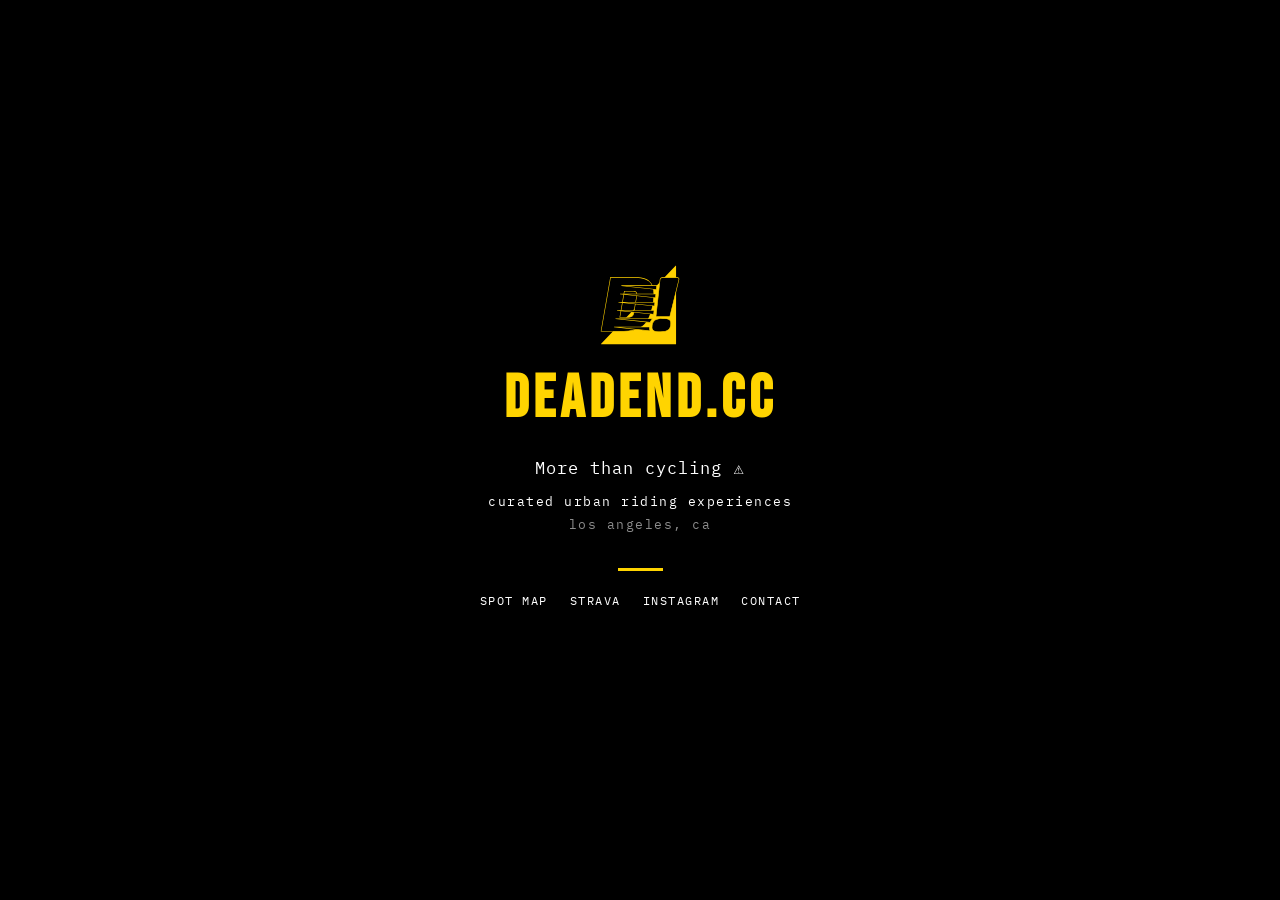
<file: index.html>
<!DOCTYPE html>
<html>
<head>
  <title>DEADEND</title>
  <meta name="viewport" content="width=device-width, initial-scale=1.0">
  
  <link rel="icon" type="image/svg+xml" href="DEADEND-LOGO.svg">
  
  <link rel="stylesheet" href="style.css">

  <link href="https://fonts.googleapis.com/css2?family=Bebas+Neue&family=IBM+Plex+Mono:wght@400;500&display=swap" rel="stylesheet">
</head>

<body>

<div class="hero">

  <div class="logo">
    <img src="DEADEND-LOGO.svg" alt="DEADEND">
  </div>

  <h1>DEADEND.CC</h1>

 <p class="tagline">
    <a href="map.html">More than cycling ⚠</a>
</p>

  <p class="descriptor">
    Curated urban riding experiences
  </p>

  <p class="location">
    Los Angeles, CA
  </p>


  <div class="nav-line"></div>


  <div class="links">

    <a href="map.html">
      SPOT MAP
    </a>
    
    <a href="https://www.strava.com/clubs/deadendcc" target="_blank" rel="noopener noreferrer">
      STRAVA
    </a>

    <a href="https://www.instagram.com/deadend.cc/" target="_blank" rel="noopener noreferrer">
      INSTAGRAM
    </a>

    <a href="mailto:info@deadend.cc">
      CONTACT
    </a>

  </div>


</div>

</body>
</html>
</file>
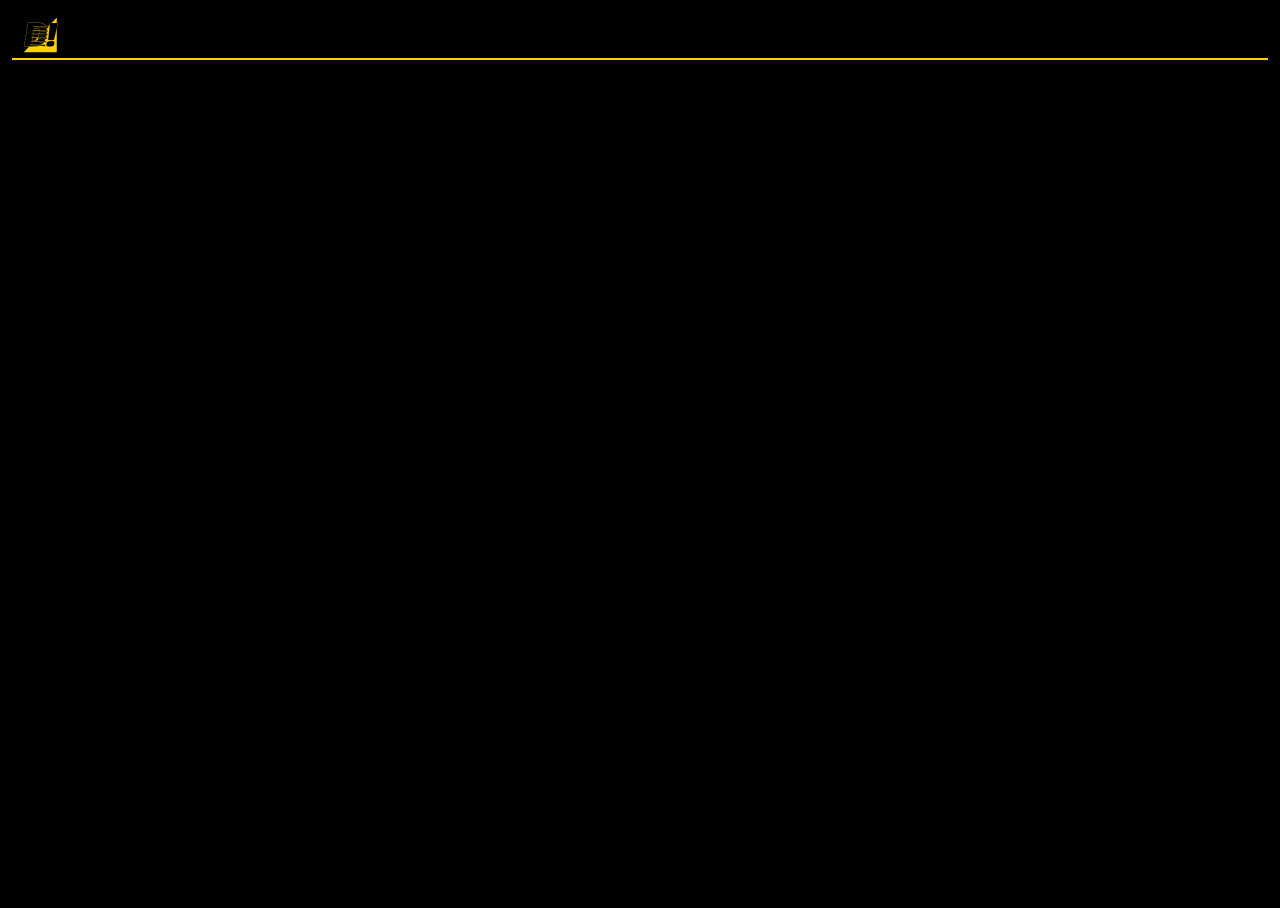
<file: map.html>
<!DOCTYPE html>
<html lang="en">
<head>

<meta charset="UTF-8">
<meta name="viewport" content="width=device-width, initial-scale=1.0">

<title>DEADEND SPOTMAP</title>

    <link rel="icon" type="image/svg+xml" href="DEADEND-LOGO.svg">

    <link rel="stylesheet" href="map.css">

<link href="https://fonts.googleapis.com/css2?family=Bebas+Neue&family=IBM+Plex+Mono:wght@400;500&display=swap" rel="stylesheet">

</head>

<body>

<header>

<a href="index.html" class="logo">
    <img src="DEADEND-LOGO.svg" alt="DEADEND">
</a>

</header>

<div class="map-wrapper">

<iframe
src="https://www.google.com/maps/d/u/1/embed?mid=1d1n8pg1vRF2soQTSuJ5FmsRO1QQvW8I&ehbc=2E312F"
allowfullscreen
loading="lazy">
</iframe>

</div>

</body>
</html>
</file>
<file: style.css>
* {
  box-sizing: border-box;
}


body {
  margin: 0;
  background: #000;
  color: #fff;

  height: 100vh;

  display: flex;
  justify-content: center;
  align-items: center;
}


.hero {
  width: 90%;
  max-width: 430px;
  text-align: center;
}


/* Logo */

.logo img {
  width: 96px;
  height: auto;
  display: block;
  margin: 0 auto 16px;
}


/* DEADEND wordmark */

h1 {

  font-family: 'Bebas Neue', sans-serif;

  color: #ffd400;

  font-size: 60px;

  letter-spacing: 5px;

  line-height: 1;

  margin: 0 0 28px;

}


/* Main text */

.tagline {

  font-family: 'IBM Plex Mono', monospace;

  font-size: 17px;

  letter-spacing: 1px;

  margin: 0 0 14px;

}


.descriptor,
.location {

  font-family: 'IBM Plex Mono', monospace;

  font-size: 13px;

  letter-spacing: 1.5px;

  text-transform: lowercase;

  margin: 6px 0;

}


.location {

  opacity: .55;

  margin-bottom: 35px;

}


/* Yellow divider */

.nav-line {

  width: 45px;

  height: 3px;

  background: #ffd400;

  margin: 0 auto 22px;

}


/* Navigation */

.links {

  display: flex;

  justify-content: center;

  gap: 22px;

  flex-wrap: wrap;

  margin-bottom: 35px;

}


.links a {

  color: #fff;

  text-decoration: none;

  font-family: 'IBM Plex Mono', monospace;

  font-size: 12px;

  letter-spacing: 1.5px;

}


.links a:hover {

  color: #ffd400;

}

.tagline a {

    color: white;

    text-decoration: none;

    transition: color .2s ease;

}

.tagline a:hover {

    color: #ffd400;

}
</file>
<file: map.css>
* {
    margin: 4PX;
    padding: 0;
    box-sizing: border-box;
}

html,
body {
    height: 100%;
    background: #000;
    color: #fff;
    overflow: hidden;
}

body {
    display: flex;
    flex-direction: column;
}


/* Header */

header {

    height: 48px;

    background: #000;

    border-bottom: 2px solid #ffd400;

    display: flex;

    align-items: center;

    padding: 0 0px;

}


/* Logo */

.logo {

    display: flex;

    align-items: center;

    margin-right: auto;

}


.logo img {

    width: 42px;

    height: auto;

    display: block;

    transition: transform .2s ease;

}


.logo:hover img {

    transform: scale(1.05);

}


/* Map */

.map-wrapper {

    flex: 1;

}


iframe {

    width: 100%;

    height: 100%;

    border: none;

}
</file>
